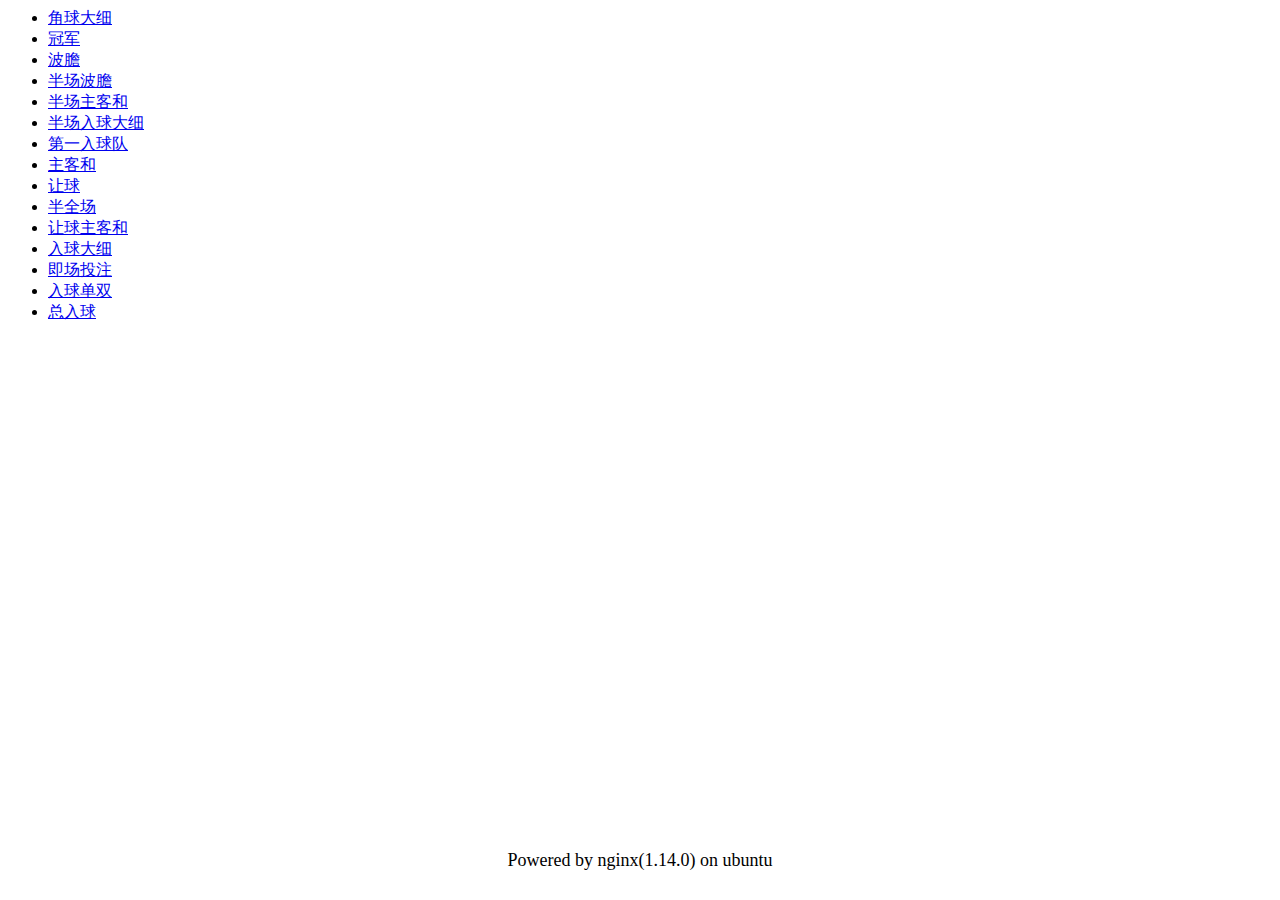
<file: app/templates/hkjc/index.html>
<html>

<head>
  <meta charset="UTF-8">
 <title> 香港马会</title>
<style>
 .footer {

    width: 100%;
    height: 50px;
    bottom: 0px;
    position: absolute;
    font-size: 18px;
    text-align: center;
    left: 0px
}
</style>
</head>
<body>
 <ul>

  <li><a href="/api/hkjc/角球大细">角球大细</a></li>
  <li><a href="/api/hkjc/冠军">冠军</a></li>
  <li><a href="/api/hkjc/波膽">波膽 </a></li>
  <li><a href="/api/hkjc/半场波膽 ">半场波膽 </a></li>
 <li><a href="/api/hkjc/半场主客和">半场主客和</a></li>
  <li><a href="/api/hkjc/半场入球大细">半场入球大细</a></li>
  <li><a href="/api/hkjc/第一入球队">第一入球队</a></li>
  <li><a href="/api/hkjc/主客和">主客和</a></li>
  <li><a href="/api/hkjc/让球">让球</a></li>
  <li><a href="/api/hkjc/半全场">半全场</a></li>
  <li><a href="/api/hkjc/让球主客和">让球主客和</a></li>
  <li><a href="/api/hkjc/入球大细">入球大细</a></li>
  <li><a href="/api/hkjc/即场投注">即场投注</a></li>
  <li><a href="/api/hkjc/入球单双">入球单双</a></li>
  <li><a href="/api/hkjc/总入球">总入球</a></li>
 </ul>
<footer class="footer">Powered by nginx(1.14.0) on ubuntu</footer>
</body>
</html>
</file>
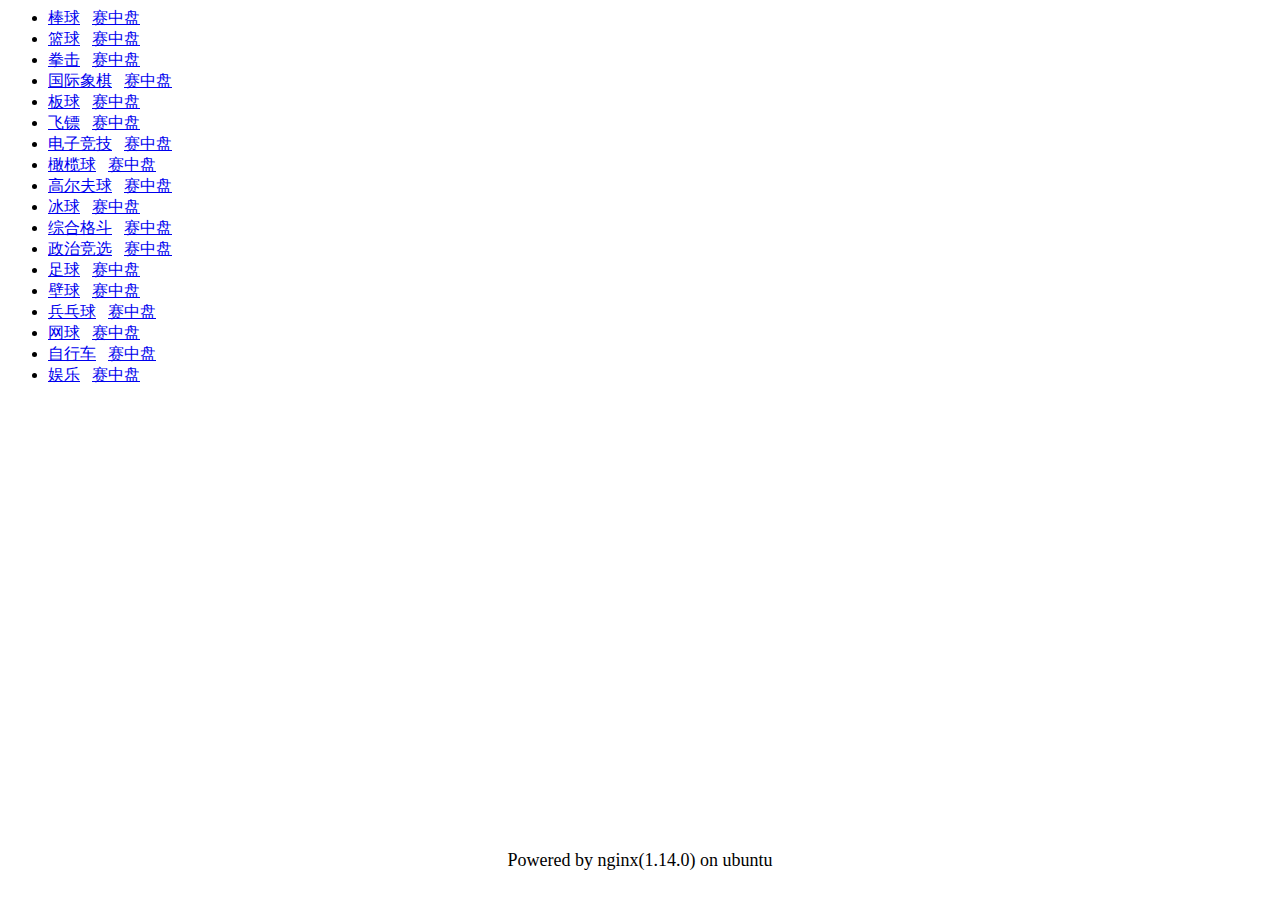
<file: app/templates/pinnacle/index.html>
<html>

<head>
  <meta charset="UTF-8">
 <title> 平博</title>
<style>
 .footer {

    width: 100%;
    height: 50px;
    bottom: 0px;
    position: absolute;
    font-size: 18px;
    text-align: center;
    left: 0px



}
</style>
</head>
<body>
 <ul>
    <li><a href="/api/pinnacle/?gtype=Baseball&sportid=3&type=matchup&date=&isHighlighted=False&parentid=">棒球</a>&nbsp;&nbsp;&nbsp;<a href="/api/pinnacle/?gtype=Rollball&sportid=3">赛中盘</a></li>
    <li><a href="/api/pinnacle/?gtype=Baseketball&sportid=4&type=matchup&date=&isHighlighted=False&parentid=">篮球</a>&nbsp;&nbsp;&nbsp;<a href="/api/pinnacle/?gtype=Rollball&sportid=4">赛中盘</a></li>
    <li><a href="/api/pinnacle/?gtype=Boxing&sportid=6&type=matchup&date=&isHighlighted=False&parentid=">拳击</a>&nbsp;&nbsp;&nbsp;<a href="/api/pinnacle/?gtype=Rollball&sportid=6">赛中盘</a></li>
    <li><a href="/api/pinnacle/?gtype=Chess&sportid=7&type=matchup&date=&isHighlighted=False&parentid=">国际象棋</a>&nbsp;&nbsp;&nbsp;<a href="/api/pinnacle/?gtype=Rollball&sportid=7">赛中盘</a></li>
    <li><a href="/api/pinnacle/?gtype=Special&sportid=8&type=special&date=&isHighlighted=False&parentid=">板球</a>&nbsp;&nbsp;&nbsp;<a href="/api/pinnacle/?gtype=Rollball&sportid=8">赛中盘</a></li>
    <li><a href="/api/pinnacle/?gtype=Darts&sportid=10&type=matchup&date=&isHighlighted=False&parentid=">飞镖</a>&nbsp;&nbsp;&nbsp;<a href="/api/pinnacle/?gtype=Rollball&sportid=10">赛中盘</a></li>
    <li><a href="/api/pinnacle/?gtype=Esports&sportid=12&type=matchup&date=&isHighlighted=False&parentid=">电子竞技</a>&nbsp;&nbsp;&nbsp;<a href="/api/pinnacle/?gtype=Rollball&sportid=12">赛中盘</a></li>
    <li><a href="/api/pinnacle/?gtype=Football&sportid=15&type=matchup&date=&isHighlighted=False&parentid=">橄榄球</a>&nbsp;&nbsp;&nbsp;<a href="/api/pinnacle/?gtype=Rollball&sportid=15">赛中盘</a></li>
    <li><a href="/api/pinnacle/?gtype=Special&sportid=17&type=special&date=&isHighlighted=False&parentid=">高尔夫球</a>&nbsp;&nbsp;&nbsp;<a href="/api/pinnacle/?gtype=Rollball&sportid=17">赛中盘</a></li>
    <li><a href="/api/pinnacle/?gtype=Puck&sportid=19&type=matchup&date=&isHighlighted=False&parentid=">冰球</a>&nbsp;&nbsp;&nbsp;<a href="/api/pinnacle/?gtype=Rollball&sportid=19">赛中盘</a></li>
    <li><a href="/api/pinnacle/?gtype=Fighting&sportid=22&type=matchup&date=&isHighlighted=False&parentid=">综合格斗</a>&nbsp;&nbsp;&nbsp;<a href="/api/pinnacle/?gtype=Rollball&sportid=22">赛中盘</a></li>
    <li><a href="/api/pinnacle/?gtype=Special&sportid=24&type=special&date=&isHighlighted=False&parentid=">政治竞选</a>&nbsp;&nbsp;&nbsp;<a href="/api/pinnacle/?gtype=Rollball&sportid=24">赛中盘</a></li>
    <li><a href="/api/pinnacle/?gtype=Soccer&sportid=29&type=matchup&date=&isHighlighted=False&parentid=">足球</a>&nbsp;&nbsp;&nbsp;<a href="/api/pinnacle/?gtype=Rollball&sportid=29">赛中盘</a></li>
    <li><a href="/api/pinnacle/?gtype=Squash&sportid=31&type=matchup&date=&isHighlighted=False&parentid=">壁球</a>&nbsp;&nbsp;&nbsp;<a href="/api/pinnacle/?gtype=Rollball&sportid=31">赛中盘</a></li>
    <li><a href="/api/pinnacle/?gtype=Tennis&sportid=32&type=matchup&date=&isHighlighted=False&parentid=">兵乓球</a>&nbsp;&nbsp;&nbsp;<a href="/api/pinnacle/?gtype=Rollball&sportid=32">赛中盘</a></li>
    <li><a href="/api/pinnacle/?gtype=Tennisball&sportid=33&type=special&date=&isHighlighted=False&parentid=">网球</a>&nbsp;&nbsp;&nbsp;<a href="/api/pinnacle/?gtype=Rollball&sportid=33">赛中盘</a></li>
    <li><a href="/api/pinnacle/?gtype=Special&sportid=45&type=special&date=&isHighlighted=False&parentid=">自行车</a>&nbsp;&nbsp;&nbsp;<a href="/api/pinnacle/?gtype=Rollball&sportid=45">赛中盘</a></li>
    <li><a href="/api/pinnacle/?gtype=Special&sportid=58&type=special&date=&isHighlighted=False&parentid=">娱乐</a>&nbsp;&nbsp;&nbsp;<a href="/api/pinnacle/?gtype=Rollball&sportid=58">赛中盘</a></li>










 </ul>
<footer class="footer">Powered by nginx(1.14.0) on ubuntu</footer>
</body>
</html>
</file>
